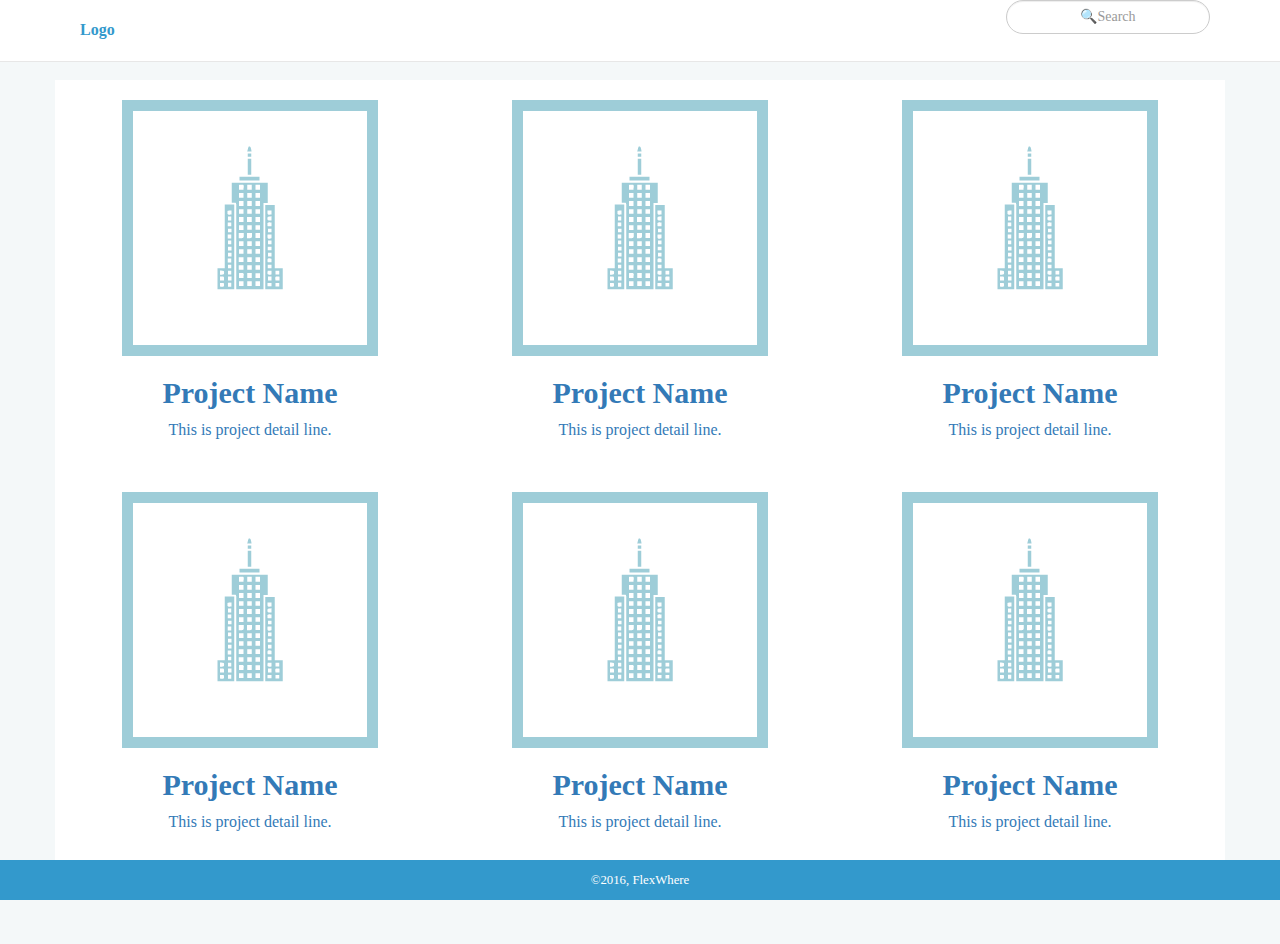
<file: FlexWhere Website/index.html>
<!DOCTYPE html>
<html>
  <head>
    <meta charset="utf-8">
    <title>FlexWhere</title>

    <link rel="stylesheet" href="css/bootstrap.css" media="screen" title="no title" charset="utf-8">
    <link href="https://file.myfontastic.com/6TksCudshzyiqe7gXhGmwd/icons.css" rel="stylesheet">
    <link rel="stylesheet" href="css/style.css" media="screen" title="no title">
    <meta name="viewport" content="initial-scale=1,width=device-width">
  </head>
  <body>
    <nav class="navbar navbar-default navbar-fixed-top my-navbar">
      <div class="container">

        <div class="navbar-header">
          <button type="button" class="navbar-toggle collapsed" data-toggle="collapse" data-target="#my-navbar"
          aria-expanded="false">
            <span class="icon icon-search"></span>
          </button>
          <a class="logo" href="#">Logo</a>
        </div>

        <div class="collapse navbar-collapse" id="my-navbar">
          <form class="navbar-form navbar-right" role="search">
            <div class="form-group">
              <input type="text" class="form-control" placeholder="🔍Search">
            </div>
          </form>
        </div>

      </div>
    </nav>
    
    <div class="container" id="work">
      <div class="row">
        <a href="floormap.html" class="col-md-4 col-xs-6 project">
          <div class="center-img">
            <img class="img-responsive"src="img/building_placeholder.png" alt="building_placeholder.png" />
          </div>
          <div class="project-detail">
            <h2>Project Name</h2>
            <p>This is project detail line.</p>
          </div>
        </a>
        <a href="floormap.html" class="col-md-4 col-xs-6 project">
          <div class="center-img">
            <img class="img-responsive"src="img/building_placeholder.png" alt="building_placeholder.png" />
          </div>
          <div class="project-detail">
            <h2>Project Name</h2>
            <p>This is project detail line.</p>
          </div>
        </a>
        <a href="floormap.html" class="col-md-4 col-xs-6 project">
          <div class="center-img">
            <img class="img-responsive"src="img/building_placeholder.png" alt="building_placeholder.png" />
          </div>
          <div class="project-detail">
            <h2>Project Name</h2>
            <p>This is project detail line.</p>
          </div>
        </a>
        <a href="floormap.html" class="col-md-4 col-xs-6 project">
          <div class="center-img">
            <img class="img-responsive"src="img/building_placeholder.png" alt="building_placeholder.png" />
          </div>
          <div class="project-detail">
            <h2>Project Name</h2>
            <p>This is project detail line.</p>
          </div>
        </a>
        <a href="floormap.html" class="col-md-4 col-xs-6 project">
          <div class="center-img">
            <img class="img-responsive"src="img/building_placeholder.png" alt="building_placeholder.png" />
          </div>
          <div class="project-detail">
            <h2>Project Name</h2>
            <p>This is project detail line.</p>
          </div>
        </a>
        <a href="floormap.html" class="col-md-4 col-xs-6 project">
          <div class="center-img">
            <img class="img-responsive"src="img/building_placeholder.png" alt="building_placeholder.png" />
          </div>
          <div class="project-detail">
            <h2>Project Name</h2>
            <p>This is project detail line.</p>
          </div>
        </a>
      </div>
    </div>

    <footer>
      <p>©2016, FlexWhere</p>
    </footer>

    <script   src="https://code.jquery.com/jquery-2.2.4.min.js"   integrity="sha256-BbhdlvQf/xTY9gja0Dq3HiwQF8LaCRTXxZKRutelT44="   crossorigin="anonymous"></script>
    <script src="js/bootstrap.js"></script>
    <script src="js/main.js"></script>


  </body>
</html>
</file>
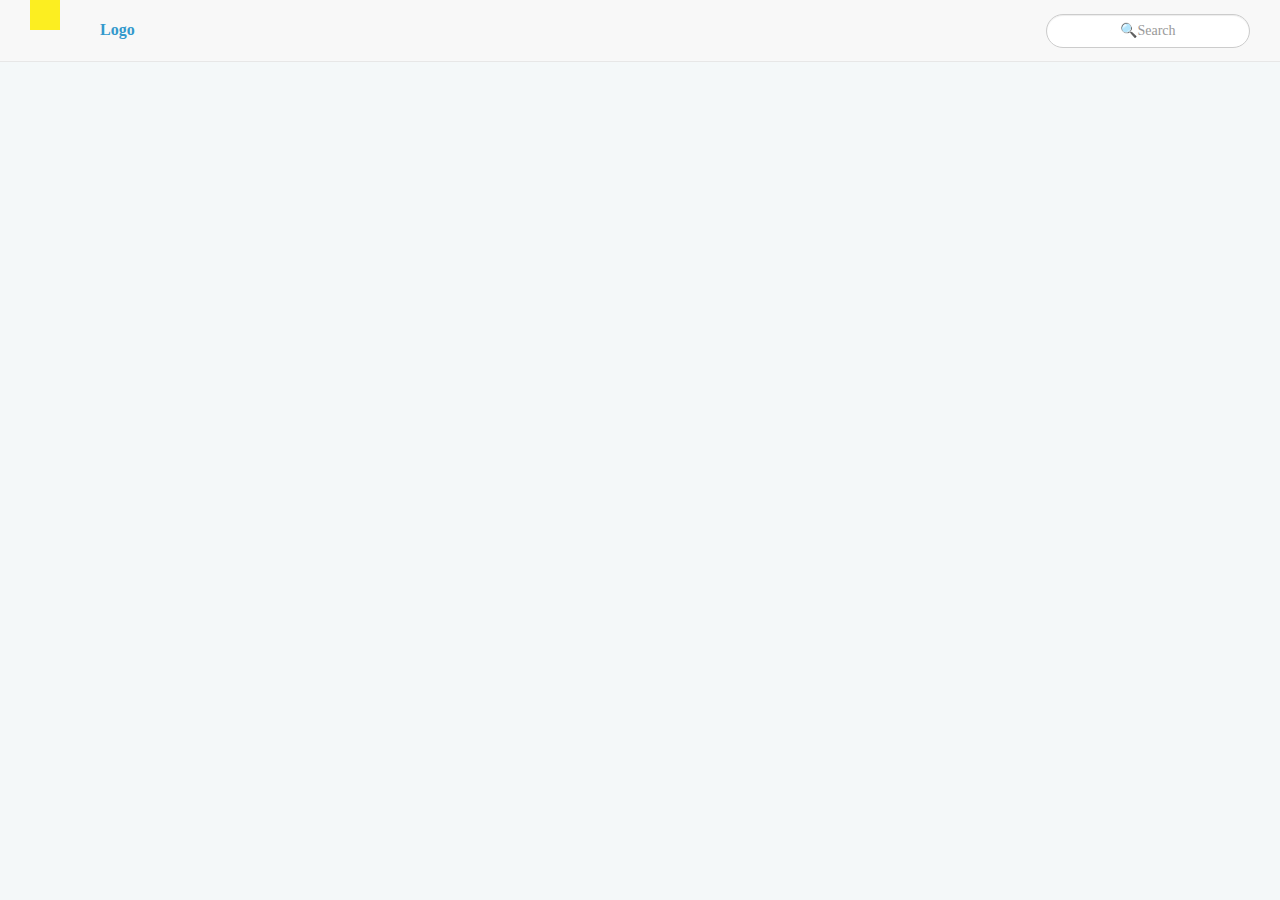
<file: FlexWhere Website/floormap.html>
<!DOCTYPE html>
<html>
  <head>
    <meta charset="utf-8">
    <title>Floor map</title>
    <link rel="stylesheet" href="css/bootstrap.css" media="screen" title="no title" charset="utf-8">
    <link href="https://file.myfontastic.com/6TksCudshzyiqe7gXhGmwd/icons.css" rel="stylesheet">
    <link rel="stylesheet" href="css/style.css" media="screen" title="no title">
    <meta name="viewport" content="initial-scale=1,width=device-width">
  </head>
  <body>
    <nav class="navbar navbar-default navbar-fixed-top">
      <div class="container-fluid">
        <div class="navbar-header col-md-12 floormap-navbar">
          <ul class="nav navbar-nav navbar-left">
            <li class="home"><a href="index.html"><span class="icon icon-home"></span></a></li>
            <li class="floormenu-btn"><a><span class="icon icon-list"></span></a></li>
          </ul>
          <a class="logo" href="#">Logo</a>
          <a class="legend-link"><span class="icon icon-info"></span></a>
          <form class="navbar-form navbar-right" role="search">
            <div class="form-group">
              <input type="text" class="form-control" placeholder="🔍Search">
            </div>
          </form>
        </div>
      </div>
    </nav>
    <div class="floormenu col-md-3">
      <ul class="row floormenu-items clearfix">
        <li>
          <div class="content">
            <h3 class="floormenu-items-content">Floor 1</h3>
            <span class="floormenu-items-content icon icon-right-open right"></span>
            <p class="floormenu-items-content free-space">Free 20</p>
          </div>
        </li>

        <li>
          <div class="content">
            <h3 class="floormenu-items-content">Floor 1</h3>
            <span class="floormenu-items-content icon icon-right-open right"></span>
            <p class="floormenu-items-content free-space">Free 20</p>
          </div>
        </li>


        <li>
          <div class="content">
            <h3 class="floormenu-items-content">Floor 1</h3>
            <span class="floormenu-items-content icon icon-right-open right"></span>
            <p class="floormenu-items-content free-space">Free 20</p>
          </div>
        </li>

        <li>
          <div class="content">
            <h3 class="floormenu-items-content">Floor 1</h3>
            <span class="floormenu-items-content icon icon-right-open right"></span>
            <p class="floormenu-items-content free-space">Free 20</p>
          </div>
        </li>

        <li>
          <div class="content">
            <h3 class="floormenu-items-content">Floor 1</h3>
            <span class="floormenu-items-content icon icon-right-open right"></span>
            <p class="floormenu-items-content free-space">Free 20</p>
          </div>
        </li>


        <li>
          <div class="content">
            <h3 class="floormenu-items-content">Floor 1</h3>
            <span class="floormenu-items-content icon icon-right-open right"></span>
            <p class="floormenu-items-content free-space">Free 20</p>
          </div>
        </li>

        <li>
          <div class="content">
            <h3 class="floormenu-items-content">Floor 1</h3>
            <span class="floormenu-items-content icon icon-right-open right"></span>
            <p class="floormenu-items-content free-space">Free 20</p>
          </div>
        </li>

        <li>
          <div class="content">
            <h3 class="floormenu-items-content">Floor 1</h3>
            <span class="floormenu-items-content icon icon-right-open right"></span>
            <p class="floormenu-items-content free-space">Free 20</p>
          </div>
        </li>


        <li>
          <div class="content">
            <h3 class="floormenu-items-content">Floor 1</h3>
            <span class="floormenu-items-content icon icon-right-open right"></span>
            <p class="floormenu-items-content free-space">Free 20</p>
          </div>
        </li>

        <li>
          <div class="content">
            <h3 class="floormenu-items-content">Floor 1</h3>
            <span class="floormenu-items-content icon icon-right-open right"></span>
            <p class="floormenu-items-content free-space">Free 20</p>
          </div>
        </li>

        <li>
          <div class="content">
            <h3 class="floormenu-items-content">Floor 1</h3>
            <span class="floormenu-items-content icon icon-right-open right"></span>
            <p class="floormenu-items-content free-space">Free 20</p>
          </div>
        </li>


        <li>
          <div class="content">
            <h3 class="floormenu-items-content">Floor 1</h3>
            <span class="floormenu-items-content icon icon-right-open right"></span>
            <p class="floormenu-items-content free-space">Free 20</p>
          </div>
        </li>
        <li>
          <div class="content">
            <h3 class="floormenu-items-content">Floor 1</h3>
            <span class="floormenu-items-content icon icon-right-open right"></span>
            <p class="floormenu-items-content free-space">Free 20</p>
          </div>
        </li>

        <li>
          <div class="content">
            <h3 class="floormenu-items-content">Floor 1</h3>
            <span class="floormenu-items-content icon icon-right-open right"></span>
            <p class="floormenu-items-content free-space">Free 20</p>
          </div>
        </li>


        <li>
          <div class="content">
            <h3 class="floormenu-items-content">Floor 1</h3>
            <span class="floormenu-items-content icon icon-right-open right"></span>
            <p class="floormenu-items-content free-space">Free 20</p>
          </div>
        </li>

        <li>
          <div class="content">
            <h3 class="floormenu-items-content">Floor 1</h3>
            <span class="floormenu-items-content icon icon-right-open right"></span>
            <p class="floormenu-items-content free-space">Free 20</p>
          </div>
        </li>

        <li>
          <div class="content">
            <h3 class="floormenu-items-content">Floor 1</h3>
            <span class="floormenu-items-content icon icon-right-open right"></span>
            <p class="floormenu-items-content free-space">Free 20</p>
          </div>
        </li>


        <li>
          <div class="content">
            <h3 class="floormenu-items-content">Floor 1</h3>
            <span class="floormenu-items-content icon icon-right-open right"></span>
            <p class="floormenu-items-content free-space">Free 20</p>
          </div>
        </li>
      </ul>
    </div>
    <div class="legends col-md-3">
      <ul class="row legends-items clearfix">

        <li class="legend-link-active">
          <p>Legends</p>
          <a><span class="icon icon-x"></span></a>
        </li>

        <li class="legends-title">Workstations with PC</li>

        <li>
          <div class="content">
            <img src="img/fw_desk_free.svg">
            <p>Free</p>
          </div>
        </li>


        <li>
          <div class="content">
            <img src="img/fw_desk_dual_screen.svg">
            <p>Free - Double screen</p>
          </div>
        </li>

        <li>
          <div class="content">
            <img src="img/fw_desk_special.svg">
            <p>Free - Special place</p>
          </div>
        </li>

        <li>
          <div class="content">
            <img src="img/fw_desk_sit_stand.svg">
            <p>Free - Sit or Stand</p>
          </div>
        </li>


        <li>
          <div class="content">
            <img src="img/fw_desk_locked.svg">
            <p>Occupied - Locked</p>
          </div>
        </li>

        <li>
          <div class="content">
            <img src="img/fw_desk_occupied.svg">
            <p>Occupied</p>
          </div>
        </li>

        <li class="legends-title">Conference Room</li>


        <li>
          <div class="content">
            <img src="img/fw_conf_free.svg">
            <p>Free</p>
          </div>
        </li>

        <li>
          <div class="content">
            <img src="img/fw_conf_occupied.svg">
            <p>Occupied</p>
          </div>
        </li>

        <li>
          <div class="content">
            <img src="img/fw_conf_no_show.svg">
            <p>Free - No show</p>
          </div>
        </li>


        <li>
          <div class="content">
            <img src="img/fw_conf_reserved.svg">
            <p>Reserved - Planon</p>
          </div>
        </li>

      </ul>

    </div>

    <script   src="https://code.jquery.com/jquery-2.2.4.min.js"   integrity="sha256-BbhdlvQf/xTY9gja0Dq3HiwQF8LaCRTXxZKRutelT44="   crossorigin="anonymous"></script>
    <script src="js/bootstrap.js"></script>
    <script src="js/main.js"></script>
  </body>
</html>
</file>
<file: FlexWhere Website/css/style.css>
/*----universal styles------*/
body{
  font-family: 'source sans pro';
  font-size: 16px;
  background-color: #f4f8f9;
  position: relative;
}

a:hover{
  text-decoration: none;
}

h1,h2,h3,h4,h5,h6{
  font-weight: 900;
}

.form-control{
  border-radius: 30px;
  text-align: center;
}

.navbar-header{
  line-height: 60px;
}
.container,.my-navbar{
  background-color: #fff;
}
.container-fluid, .container-fluid .navbar-header{
  /*padding-left: 0;
  padding-right: 0;*/
}

footer{
  background-color: #3399cc;
  color:white;
  position: fixed;
  bottom: 0;
  width: 100%;
  text-align: center;
  height: 40px;
  /*line-height: 40px;*/
  font-size: 0.8em;
}

.icon{
  font-size: 2em;
  color:#444;
}
.icon:hover{
  color:#000;
}

.navbar-form{
  margin-top: 0;
  margin-bottom: 0;
}
/*------ specific styles--------*/

.logo{
  color: #3399cc;
  font-weight: 900;
  font-family: 'lobster 1.3';
  padding: 0 10px;
}
.logo:hover{
  color:#277a9b;
}

#work{
  margin-top: 80px;
  margin-bottom: 80px;
}

.project{
  padding: 20px;
}
.project:hover{
  cursor: pointer;
  box-shadow: 0px 0px 10px #7fd3f4;
}
.center-img{
  width: 100%;
}

.center-img img{
  margin: 0 auto;
}

.project-detail{
  text-align: center;
}

footer p{
  line-height: 40px;
  margin: 0;
}


/*--------Floormap------*/

.navbar-header{
  margin-bottom: -2px;
  height: 7vh;
}
.legend-link{
  float: right;
  line-height: inherit;
  padding: 0px 20px;
  margin-top: 5px;
  margin-bottom: -5px;
  color: inherit;
}

.navbar-form .form-group
{
  vertical-align: top;
}

.home{
  background-color: #fcee21;
}


/*----floormenu items--------*/
.floormenu{
  position: absolute;
  top: 7vh;
  left:-500px;
  background-color: white;
  transition: left 1s cubic-bezier(.25,.26,.02,1.26);
  padding-left: 0;
  padding-right: 0;
  height: 93vh;
  overflow-y: scroll;
}
.legends{
  position: absolute;
  /*top: 7vh;*/
  right:0;
  background-color: white;
  transition: width 1s cubic-bezier(.25,.26,.02,1.26);
  padding-left: 0;
  padding-right: 0;
  height: 100vh;
  width: 0;
  overflow-y:scroll;
  overflow-x: hidden;
  z-index: 1040;
}
.legends-items{
  display: none;
}

.legends.active .legends-items{
  display: block;
}
.legends.active .navbar-form{
  position: absolute;
  display: block;
  right: 25vw;
}
.floormenu.active{
  left:0px;
}
.legends.active{
  width:25%;
}
.floormenu-btn{
  cursor: pointer;
}
.floormenu-btn.active a,.navbar-default .navbar-nav > .active > a,.navbar-default .navbar-nav > .active > a:hover,
.navbar-default .navbar-nav > .active > a:focus{
  background-color: #3399cc;
  margin: 0;
}
.legend-link.active{
  background-color: #3399cc;
  margin: 0;
}

.legend-link-active{
  background-color: #3399cc;
}
.floormenu-btn.active .icon,
.legend-link.active .icon{
  color: white;
}
.floormenu-items,.legends-items{
  list-style: none;
  margin: 0;
  height: 80px;
  padding: 0;
}

.floormenu>ul>li,.legends>ul>li{
  float: left;
  display: block;
  width: 100%;
  position: relative;
}

.floormenu-items li:after,.legends-items li:after{
  content: "";
  display: block;
  height: 1px;
  width: 100%;
  position: absolute;
  top: 100%;
  background-color: #ccc;
}
.floormenu-items li:hover,.legends-items li:hover{
  background-color: #3399cc;
  color: white;
}
.floormenu-items li:hover .free-space,.legends-items li:hover .free-space{
  border-color: white;
}

.floormenu-items li:hover .icon,.legends-items li:hover .icon{
  color: white;
}

.floormenu-items li:hover:after{
  background-color: black;
}

.content{
  padding: 0 20px;
  width: 100%;
}

.content p{
  display: inline-block;
  padding-left: 20px;
}
.legends-items li{
  padding: 10px 10px;
}
.floormenu-items-content{
  float: left;
  display: inline-block;
  line-height: 80px;
  margin: 0;
}
.icon-right-open{
  float: right;
}
.free-space{
  float: right;
  border: 2px solid #444;
  border-radius: 15px;
  text-align: right;
  line-height: 30px;
  margin: 23px 10px;
  padding: 0 10px;
}

.legends-title{
  font-size: 2em;
  color:#3399cc;
}

.legend-link-active{
  background-color: white;
  padding: 0;
}
.legend-link-active p{
  display: inline-block;
  font-size: 2em;
  padding-top: 10px;
}
.legend-link-active a{
  display: inline-block;
  float: right;
  padding-top: 10px;
}
.legend-link-active:hover{
  background-color: white;
  color:#444;
}
.legend-link-active a:hover{

}
</file>
